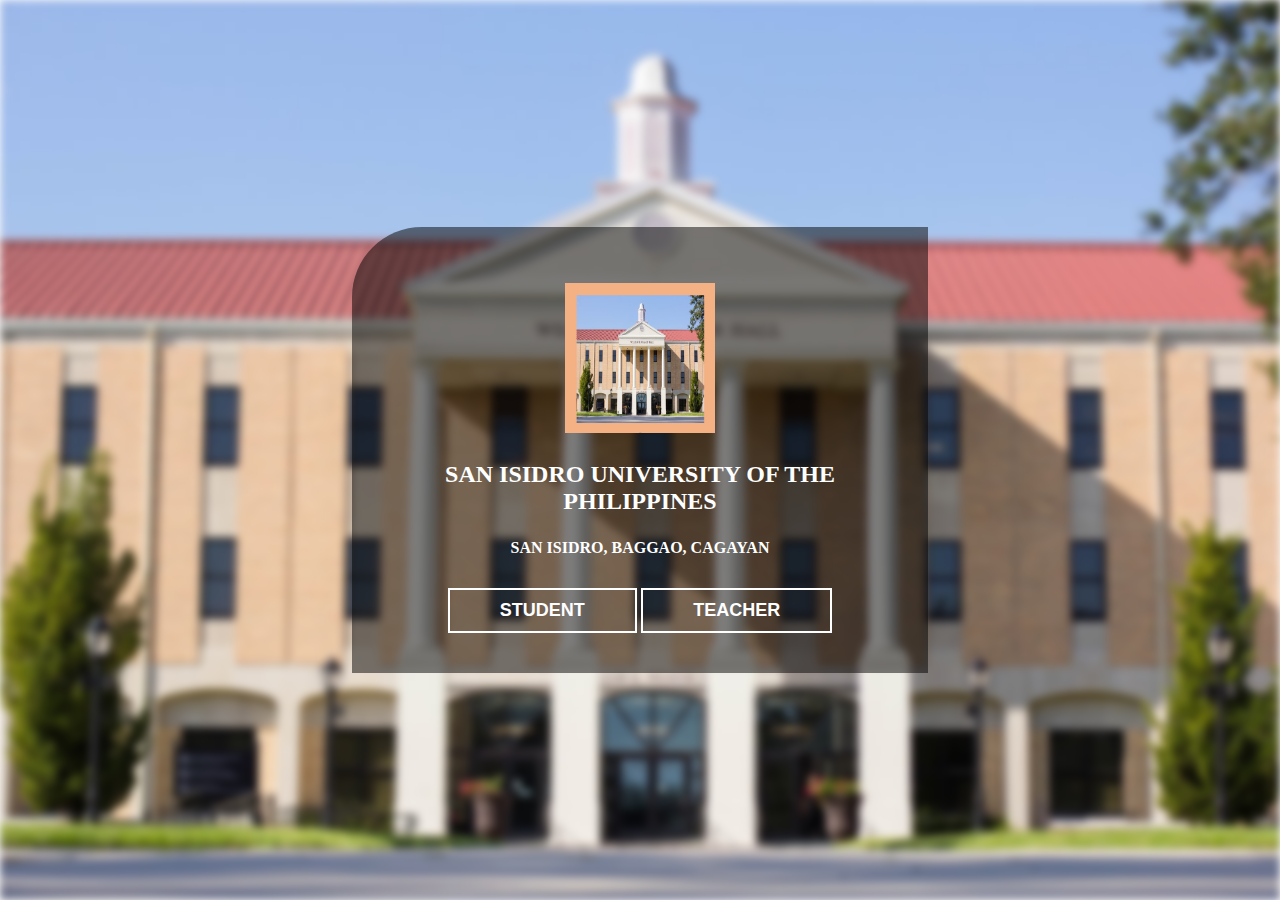
<file: index.html>
<!DOCTYPE html>
<html>
<head>
	<meta charset="utf-8">
	<meta name="viewport" content="width=device-width, initial-scale=1">
	<title>
		JENELLE.COM
	</title>
	<link rel="stylesheet" type="text/css" href="style.css">
</head>


<body> 
<div class="banner-img"></div>
<div class="banner-text">
	<p><img src="115.jpg" width="150" height="150"></p>
	<h2><p>SAN ISIDRO UNIVERSITY OF THE PHILIPPINES</p></h2>
	<p>SAN ISIDRO, BAGGAO, CAGAYAN</p>
	<a href="secondpage.html">STUDENT</a> <a href="thirdpage.html">TEACHER</a>
</div>


</body>
</html>
</file>
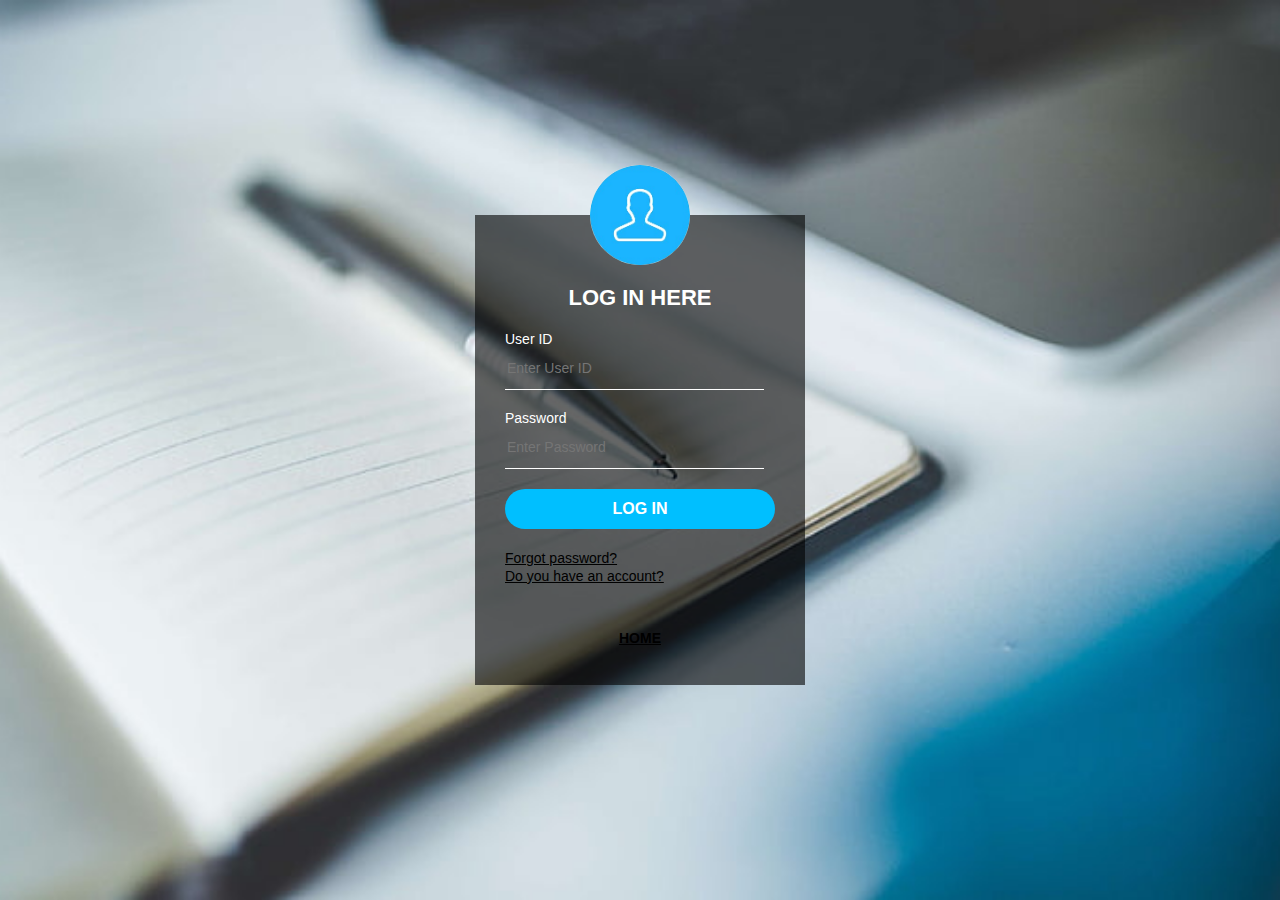
<file: secondpage.html>
<!DOCTYPE html>
<html>
<head>
	<meta charset="utf-8">
	<meta name="viewport" content="width=device-width, initial-scale=1">
	<title>STUDENT</title>
	<link rel="stylesheet" type="text/css" href="secondpagestyle.css">
</head>
<body a link="black" vlink="white">

	<div class="loginbox">
		<img src="116.jpg" width="150" height="150" class="avatar"> 
		<h1>LOG IN HERE</h1>
		<form>
			<p>User ID</p>
			<input type="text" name="" placeholder="Enter User ID">
			<p>Password</p>
			<input type="password" name="" placeholder="Enter Password">
			<center><input type="submit" name="" value="LOG IN"><br></center>
			<a href="#">Forgot password?</a><br>
			<a href="#">Do you have an account?</a>
			<br>
			<br>
			<br
	<center><h2><a href="index.html">HOME</a></h2></center>
		</form>
	</div>

</body>
</html>
</file>
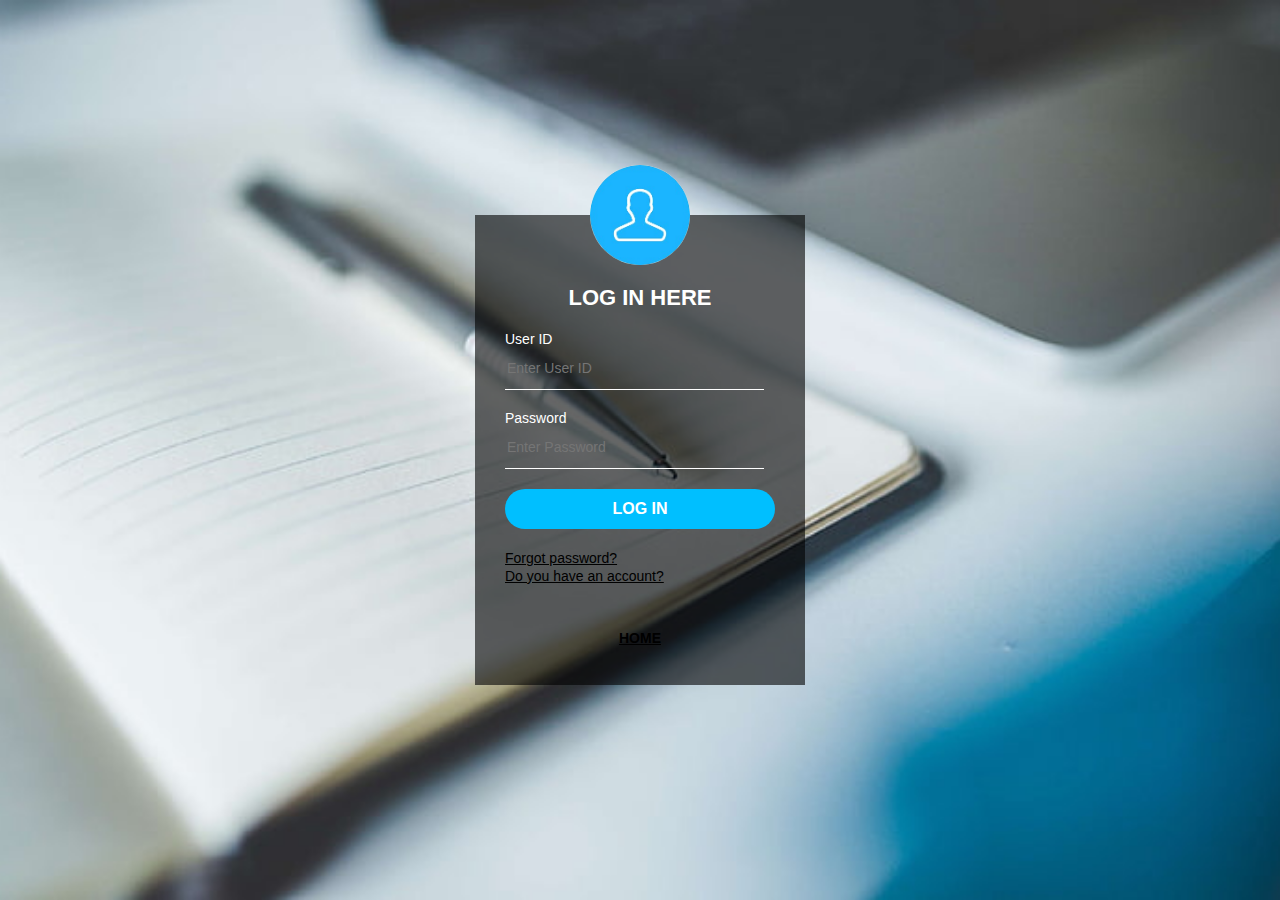
<file: thirdpage.html>
<!DOCTYPE html>
<html>
<head>
	<meta charset="utf-8">
	<meta name="viewport" content="width=device-width, initial-scale=1">
	<title>TEACHER</title>
	<link rel="stylesheet" type="text/css" href="thirdpagestyle.css">
</head>
<body a link="black" vlink="white">

	<div class="loginbox">
		<img src="116.jpg" width="150" height="150" class="avatar"> 
		<h1>LOG IN HERE</h1>
		<form>
			<p>User ID</p>
			<input type="text" name="" placeholder="Enter User ID">
			<p>Password</p>
			<input type="password" name="" placeholder="Enter Password">
			<center><input type="submit" name="" value="LOG IN"><br></center>
			<a href="#">Forgot password?</a><br>
			<a href="#">Do you have an account?</a>
			<br>
			<br>
			<br>
	<center><h2><a href="index.html">HOME</a></h2></center>
	</form></div>
	

</body>
</html>
</file>
<file: style.css>
*{
	box-sizing: border-box;
}
body,html{
	height: 100%;
	margin: 0;
	padding: 0;
	font-family: arial;
}
h1{
	font-size: 70px;
	text-transform: uppercase;
	margin: 0;
}
.banner-img{
	background-image: url(111.jpg);
	-webkit-background-size: cover;
	background-size: cover;
	background-repeat: no-repeat;
	background-position: center center;
	height: 100%;
	filter: blur(4px);
}
.banner-text{
	position: absolute;
	top: 50%;
	left: 50%;
	transform: translate(-50%,-50%);
	z-index: 5;
	width: 45%;
	padding: 40px 0;
	text-align: center;
	border-top-left-radius: 70px;
	background-color: rgba(0, 0, 0, 0.5);
	color: #fff;
	font-weight: bold;
	border: 10px inset fff;
}
.banner-text p{
	padding: 0 8%;
	font-family: merienda;
}
a{
	display: inline-block;
	padding: 10px 50px;
	border: 2px solid #fff;
	font-size: 18px;
	text-decoration: none;
	color: #fff;
	margin-top: 15px;
}
</file>
<file: secondpagestyle.css>
body,html{
	margin: 0;
	padding: 0;
	background: url(112.jpg);
	background-size: cover;
	background-position: center center;
	height: 100%;
	font-family: sans-serif;

}
.loginbox{
	width: 330px;
	height: 470px;
	background: #000;
	color: white;
	top: 50%;
	left: 50%;
	position: absolute;
	transform: translate(-50%,-50%);
	box-sizing: border-box;
	padding: 70px 30px;
	background-color: rgba(0, 0, 0, 0.6);
}
.avatar{
	width: 100px;
	height: 100px;
	border-radius: 50%;
	position: absolute;
	top: -50px;
	left: calc(50% - 50px);
}
h1{
	margin: 0;
	padding: 0 0 20px;
	text-align: center;
	font-size: 22px;
	color: white;
}

.loginbox p{
	margin: 0;
	padding: 0;
	font-family: sans-serif;
	font-size: 14px;
	color: white;
}
.loginbox input{
	width: 100%;
	margin-bottom: 20px;
}
.loginbox input[type="text"], input[type="password"]
{
	border: none;
	border-bottom: 1px solid #fff;
	outline: none;
	height: 40px;
	color: #fff;
	font-size: 14px;
	background: transparent;
	outline: white;
	color: white;
	width: 255px;
}
.loginbox input[type="submit"]
{
	border: none;
	outline: none;
	height: 40px;
	background: deepskyblue;
	color: white;
	font-size: 16px;
	border-radius: 20px;
	font-weight: bold;
}
.loginbox h2{
	margin: 0;
	padding: 0 0 20px;
	text-align: center;
	color: whitesmoke;

}
.loginbox a{
	font-size: 14px;
}
</file>
<file: thirdpagestyle.css>
body,html{
	margin: 0;
	padding: 0;
	background: url(112.jpg);
	background-size: cover;
	background-position: center center;
	height: 100%;
	font-family: sans-serif;

}
.loginbox{
	width: 330px;
	height: 470px;
	background: #000;
	color: white;
	top: 50%;
	left: 50%;
	position: absolute;
	transform: translate(-50%,-50%);
	box-sizing: border-box;
	padding: 70px 30px;
	background-color: rgba(0, 0, 0, 0.6);
}
.avatar{
	width: 100px;
	height: 100px;
	border-radius: 50%;
	position: absolute;
	top: -50px;
	left: calc(50% - 50px);
}
h1{
	margin: 0;
	padding: 0 0 20px;
	text-align: center;
	font-size: 22px;
	color: white;
}

.loginbox p{
	margin: 0;
	padding: 0;
	font-family: sans-serif;
	font-size: 14px;
	color: white;
}
.loginbox input{
	width: 100%;
	margin-bottom: 20px;
}
.loginbox input[type="text"], input[type="password"]
{
	border: none;
	border-bottom: 1px solid #fff;
	outline: none;
	height: 40px;
	color: #fff;
	font-size: 14px;
	background: transparent;
	outline: white;
	color: white;
	width: 255px;
}
.loginbox input[type="submit"]
{
	border: none;
	outline: none;
	height: 40px;
	background: deepskyblue;
	color: white;
	font-size: 16px;
	border-radius: 20px;
	font-weight: bold;
}
.loginbox h2{
	margin: 0;
	padding: 0 0 20px;
	text-align: center;
	color: whitesmoke;

}
.loginbox a{
	font-size: 14px;
}
</file>
